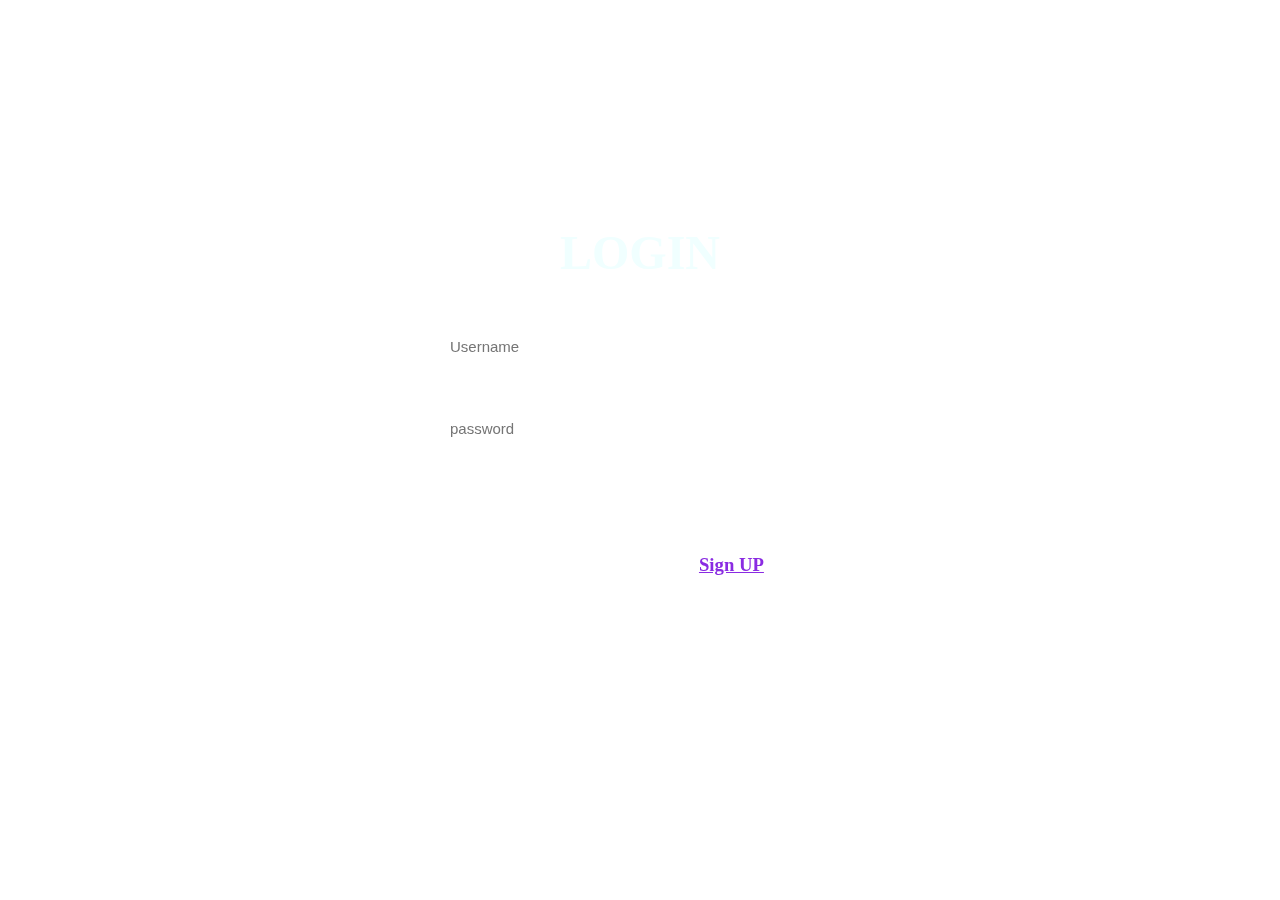
<file: firstlogin/login.html>
<!DOCTYPE html>
<html lang="en">
<head>
    <meta charset="UTF-8">
    <meta name="viewport" content="width=device-width, initial-scale=1.0">
    <link rel="stylesheet" href="https://cdnjs.cloudflare.com/ajax/libs/font-awesome/6.5.1/css/all.min.css" integrity="sha512-DTOQO9RWCH3ppGqcWaEA1BIZOC6xxalwEsw9c2QQeAIftl+Vegovlnee1c9QX4TctnWMn13TZye+giMm8e2LwA==" crossorigin="anonymous" referrerpolicy="no-referrer" />
    <title>Login page</title>
</head>
<body>
    <div class="container">
        <form action="index.html">
            <h1>LOGIN</h1>
            <div>
            <input type="text" placeholder="Username" required>
            <i class="fa-solid fa-user"></i>
           </div>
           <div>
            <input type="password" placeholder="password" required>
            <i class="fa-regular fa-eye"></i>
           </div>
           <button>Login</button>
            <h3>If don't have account?  <a href="signup.html" style="color:blueviolet">Sign UP</a></h3>

        </form>
    </div>
</body>
 <style>
    *{
        margin: 0;
        padding: 0;
        overflow: hidden;
    }
    body{
        width:100%;
        height:100vh;
        display: flex;
        justify-content: center;
        align-items: center;
        background-image: url("https://img.freepik.com/premium-vector/geometric-gradient-technology-background_23-2149110132.jpg?size=626&ext=jpg&ga=GA1.1.1546980028.1703980800&semt=ais");
        background-repeat: no-repeat;
        background-size: cover;
        
    }
    .container{
        width: 500px;
        height: 600px;
        border-radius: 20px;
        
        backdrop-filter: blur(10px);
        display: flex;
        flex-direction: column;
        align-items: center;
        border: 1px solid white;
        animation: up 3s alternate linear infinite;
    }
    @keyframes up {
        0%{
            transform: translateY(-2%);
            box-shadow: 0 0 5px white,0 0 15px white;
        }
        100%{
            transform: translateY(0);
        }
    }
    .container:hover{
        animation: none;
        transition: 2s;
    }
    form{
        width: 100%;
        height: 100%;
        display: flex;
        align-items: center;
        flex-direction: column;
        background: transparent;
      
        
    }
    h1{
        font-size: 3rem;
        color:azure;
        margin-top: 50px;
        font-weight: bolder;
        animation: down 3s ease forwards;
    }
    @keyframes down {
        0%{
            transform: translateY(-20%);
            opacity: 0;
        }
        100%{
            transform: translateY(0);
            opacity: 1;
        }
    }
    div{
        width: 80%;
        height:30px;
        display: flex;
        flex-direction: row;
        border-radius: 20px;
        align-items: center;
        background: transparent;
        border:1px solid white;
        margin-top: 50px;
        animation: left 2s ease forwards;
    }
    
    @keyframes left {
        0%{
            transform: translateX(-10%);
            opacity: 0;
        }
        100%{
            transform: translateX(0);
            opacity: 1;
        }
        
    }
    input{
        width: 80%;
        height:100%;
        color:white;
        font-size: 15px;
      background: transparent;
      border: none;
      outline: none;
      margin-left: 10px;
    }
     
    i{
        color:white;
        font-size: 1rem;
        margin-left: 30px;
        cursor: pointer;

    }
  
    
    button{
        width: 80%;
        height:40px;
        margin-top: 50px;
        background: transparent;
        border: 1px solid white;
        border-radius: 20px;
        font-size: 2rem;
        color: white;
        cursor: pointer;
        animation: right 2s ease forwards;
        box-shadow: 0 0 2px white,0 0 3px white;
    }
    @keyframes right {
        0%{
            transform: translateX(0);
            opacity: 0;
        }
        50%{
            transform: translateX(-5%);
            opacity: 1;
        }
    }
    h3{
        margin-top: 20px;
        color: white;
        animation: down 3s ease forwards;
    }
    

   
 </style>
</html>
</file>
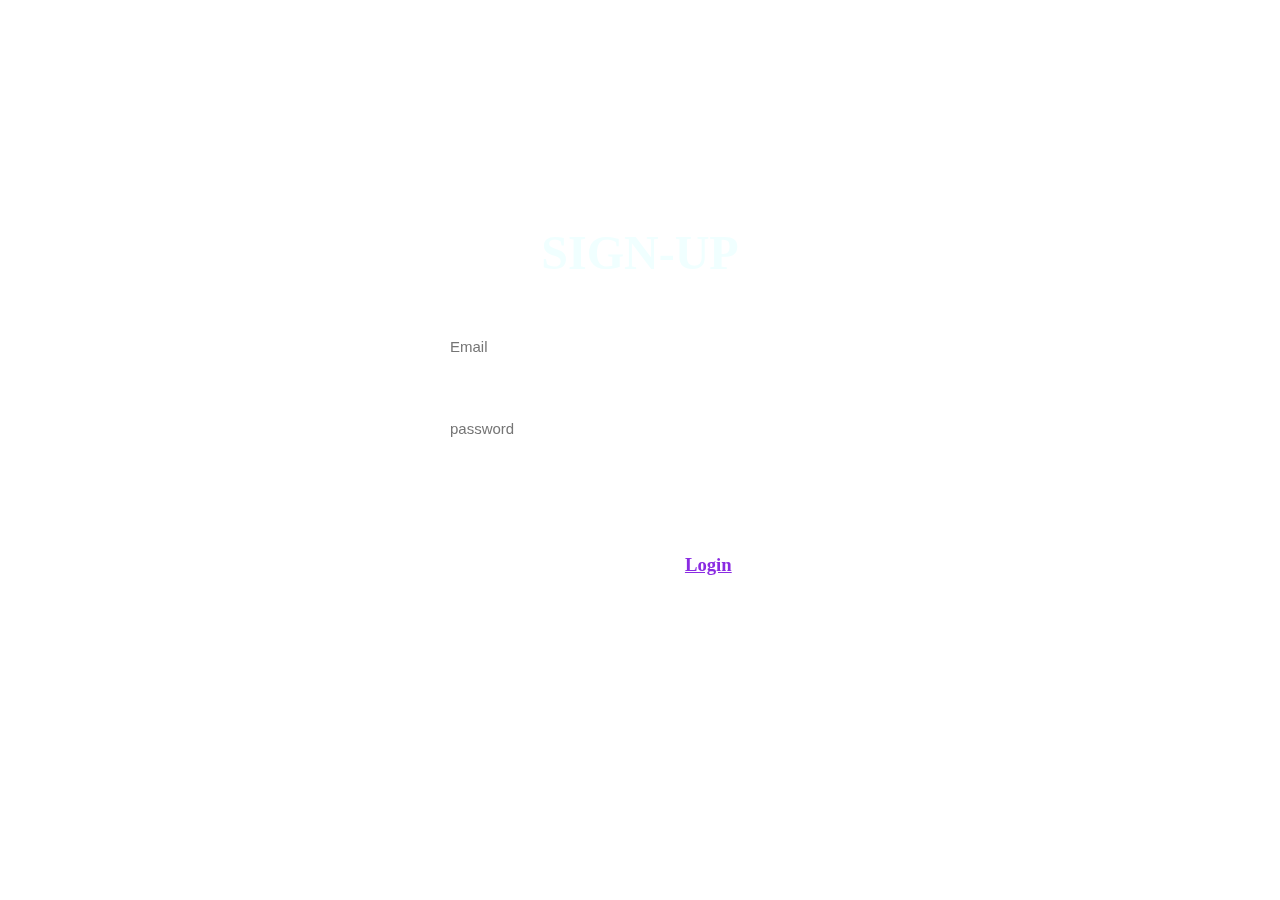
<file: firstlogin/signup.html>
<!DOCTYPE html>
<html lang="en">
<head>
    <meta charset="UTF-8">
    <meta name="viewport" content="width=device-width, initial-scale=1.0">
    <link rel="stylesheet" href="https://cdnjs.cloudflare.com/ajax/libs/font-awesome/6.5.1/css/all.min.css" integrity="sha512-DTOQO9RWCH3ppGqcWaEA1BIZOC6xxalwEsw9c2QQeAIftl+Vegovlnee1c9QX4TctnWMn13TZye+giMm8e2LwA==" crossorigin="anonymous" referrerpolicy="no-referrer" />
    <title>SignUP page</title>
</head>
<body>
    <div class="container">
        <form action="index.html">
            <h1>SIGN-UP</h1>
            <div>
            <input type="email" placeholder="Email" required>
            <i class="fa-solid fa-envelope"></i>
           </div>
           <div>
            <input type="password" placeholder="password" required>
            <i class="fa-regular fa-eye"></i>
           </div>
           <button>Sign-Up</button>
            <h3>If have account?  <a href="login.html" style="color:blueviolet">Login</a></h3>

        </form>
    </div>
</body>
 <style>
    *{
        margin: 0;
        padding: 0;
        overflow: hidden;
    }
    body{
        width:100%;
        height:100vh;
        display: flex;
        justify-content: center;
        align-items: center;
        background-image: url("https://img.freepik.com/premium-vector/geometric-gradient-technology-background_23-2149110132.jpg?size=626&ext=jpg&ga=GA1.1.1546980028.1703980800&semt=ais");
        background-repeat: no-repeat;
        background-size: cover;
        
    }
    .container{
        width: 500px;
        height: 600px;
        border-radius: 20px;
        
        backdrop-filter: blur(10px);
        display: flex;
        flex-direction: column;
        align-items: center;
        border: 1px solid white;
        animation: up 3s alternate linear infinite;
    }
    @keyframes up {
        0%{
            transform: translateY(-2%);
            box-shadow: 0 0 5px white,0 0 15px white;
        }
        100%{
            transform: translateY(0);
        }
    }
    .container:hover{
        animation: none;
        transition: 2s;
    }
    form{
        width: 100%;
        height: 100%;
        display: flex;
        align-items: center;
        flex-direction: column;
        background: transparent;
      
        
    }
    h1{
        font-size: 3rem;
        color:azure;
        margin-top: 50px;
        font-weight: bolder;
        animation: down 3s ease forwards;
    }
    @keyframes down {
        0%{
            transform: translateY(-20%);
            opacity: 0;
        }
        100%{
            transform: translateY(0);
            opacity: 1;
        }
    }
    div{
        width: 80%;
        height:30px;
        display: flex;
        flex-direction: row;
        border-radius: 20px;
        align-items: center;
        background: transparent;
        border:1px solid white;
        margin-top: 50px;
        animation: left 2s ease forwards;
    }
    @keyframes left {
        0%{
            transform: translateX(-10%);
            opacity: 0;
        }
        100%{
            transform: translateX(0);
            opacity: 1;
        }
        
    }
    input{
        width: 80%;
        height:100%;
        color:white;
        font-size: 15px;
      background: transparent;
      border: none;
      outline: none;
      margin-left: 10px;
    }
    i{
        color:white;
        font-size: 1rem;
        margin-left: 30px;
        cursor: pointer;

    }
  
    
    button{
        width: 80%;
        height:40px;
        margin-top: 50px;
        background: transparent;
        border: 1px solid white;
        border-radius: 20px;
        font-size: 2rem;
        color: white;
        cursor: pointer;
        animation: right 2s ease forwards;
        box-shadow: 0 0 2px white,0 0 3px white;
    }
    @keyframes right {
        0%{
            transform: translateX(0);
            opacity: 0;
        }
        50%{
            transform: translateX(-5%);
            opacity: 1;
        }
    }
    h3{
        margin-top: 20px;
        color: white;
        animation: down 3s ease forwards;
    }
    

   
 </style>
</html>
</file>
